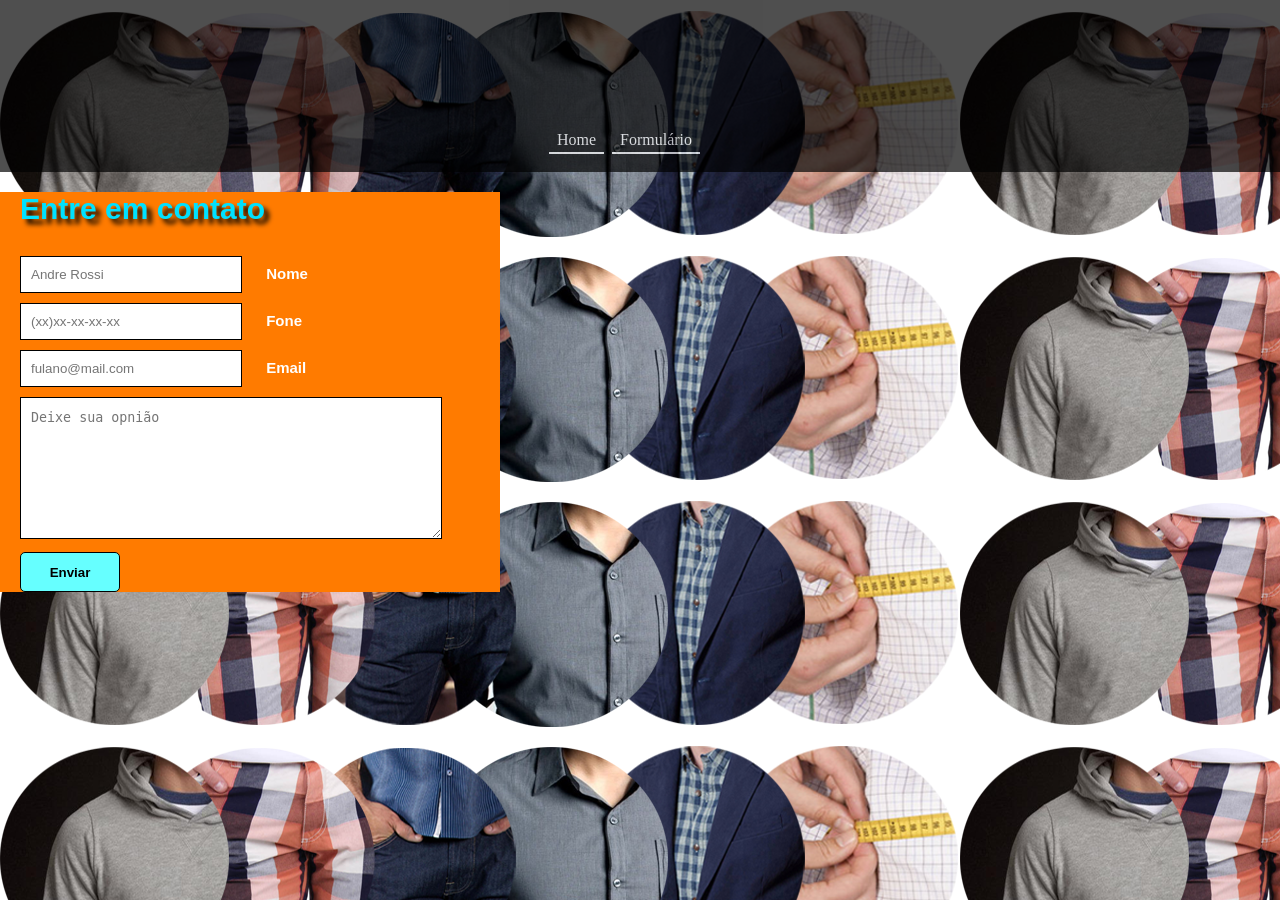
<file: formulário.html>
<!DOCTYPE html>
<html>

<head>
<title>--Formulário Contato--</title>
<meta charset="utf-8" />
<link href="formulário.css" rel="stylesheet" media="all" />
<script src="formulário.js"></script>

</head>

<body>

    <nav>
        <ul>
            <li><a href="index.html">Home</a></li>
            <li><a href="formulário.html">Formulário</a></li>
        </ul>
    </nav>

<form name="meu_form">

  <h1>Entre em contato</h1>

  <input type="text" id="nomeid" placeholder="Andre Rossi" required="required" name="nome" />
  <label for="nome">Nome</label>

  <input type="tel" id="foneid" placeholder="(xx)xx-xx-xx-xx" name="fone" />
  <label for="fone">Fone</label>

  <input type="email" id="emailid" placeholder="fulano@mail.com" name="email" />
  <label for="email">Email</label>

  <textarea placeholder="Deixe sua opnião"></textarea>

  <input type="submit" class="enviar" onclick="Enviar();" value="Enviar" />
</form>
</body>
</html>
</file>
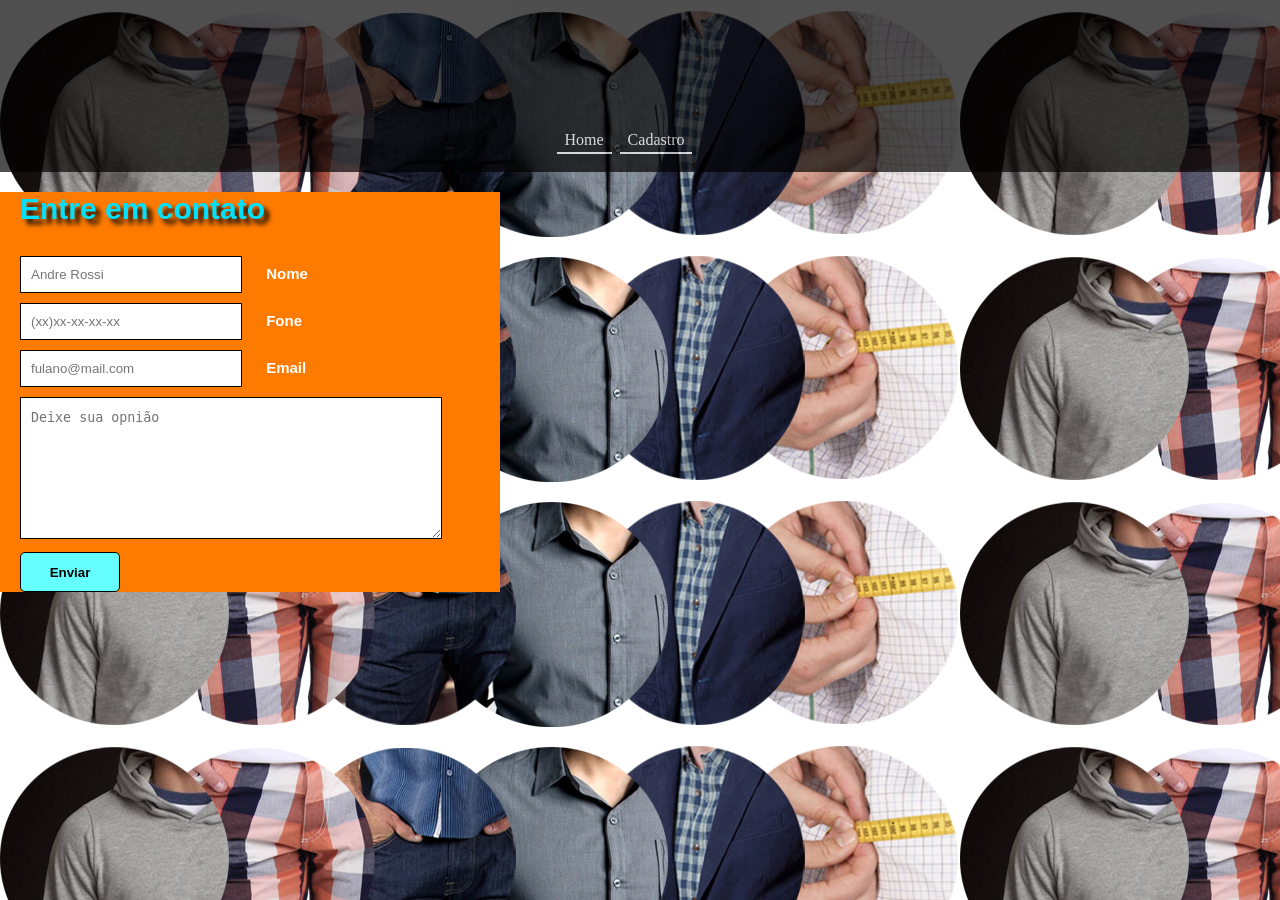
<file: Front-End Home e Perfil/formulário.html>
<!DOCTYPE html>
<html>

<head>
<title>--Formulário Contato--</title>
<meta charset="utf-8" />
<link href="formulário.css" rel="stylesheet" media="all" />
<script src="formulário.js"></script>

</head>

<body>

    <nav>
        <ul>
            <li><a href="index.html">Home</a></li>
            <li><a href="formulário.html">Cadastro</a></li>
        </ul>
    </nav>

<form name="meu_form">

  <h1>Entre em contato</h1>

  <input type="text" id="nomeid" placeholder="Andre Rossi" required="required" name="nome" />
  <label for="nome">Nome</label>

  <input type="tel" id="foneid" placeholder="(xx)xx-xx-xx-xx" name="fone" />
  <label for="fone">Fone</label>

  <input type="email" id="emailid" placeholder="fulano@mail.com" name="email" />
  <label for="email">Email</label>

  <textarea placeholder="Deixe sua opnião"></textarea>

  <input type="submit" class="enviar" onclick="Enviar();" value="Enviar" />
</form>
</body>
</html>
</file>
<file: formulário.css>
body {
    padding: 0;
    margin: 0;
    background: url(./imgs/roupasmasculina1.png);

}

form {
    font-family: Verdana,Tahoma,sans-serif;
    font-size: 15px;
    background-color: rgb(255, 123, 0);
    max-width: 500px;
}

h1 {
    margin-bottom: 20px;
    margin-left: 20px;
    color: rgb(0, 225, 255);
    text-shadow: 5px 5px 5px black;
}

input, textarea {
    width: 200px;
    padding: 10px;
    color: black;
    margin-left: 20px;
    margin-top: 10px;
    -webkit-border-radiu: 5px;
    -moz-border-radiu: 5px;
    border: 1px solid;
}

input:hover, textarea:hover, input:focus, textarea:focus {
    border-color: #000066;
    box-shadow: 5px 0px 9px #FFFF00;
    background-color: rgb(255, 255, 255);
    color: black;
    font-weight: bold;
}

.enviar {
    background-color: #66FFFF;
    height: 40px;
    width: 100px;
    font-weight: bold;
    border-radius: 5px;
    -webkit-border-radius: 5px;
    -moz-border-radius: 5px;
    border: 1px solid;
    color: black;
}

textarea {
    width: 400px;
    height: 120px;
    line-height: 20px;
    max-width: 400px;
}

form label {
    margin-left: 20px;
    color: #FFFFFF;
    font-weight: bold;
}
a{
    
    text-decoration: none;
    color: #ffffff;
    margin-left: 40px;
    
}


nav{
    
    background-color: rgb(0, 0, 0);
    color: #c04646;
    padding: 1px;
    height: 170px;
    opacity: 69%;
}

nav ul{
    list-style: none;
    display: flex;
    justify-content: center; 
    margin-top: 130px;   
    margin-right: 79px;
    
}

nav li > a{
    
    text-decoration: none;
    padding-bottom: 4px;
    padding-left: 8px;
    padding-right: 8px;
    margin-left: 8px;
    color: #ffffff;
    border-bottom: 2px solid #ffffff;
}

.active{
    font-weight: bold;
}

nav li > a:hover{
    color: #ffffff;
    border-bottom: 2px solid #ff8800;
}
</file>
<file: Front-End Home e Perfil/formulário.css>
body {
    padding: 0;
    margin: 0;
    background: url(./imgs/roupasmasculina1.png);

}

form {
    font-family: Verdana,Tahoma,sans-serif;
    font-size: 15px;
    background-color: rgb(255, 123, 0);
    max-width: 500px;
}

h1 {
    margin-bottom: 20px;
    margin-left: 20px;
    color: rgb(0, 225, 255);
    text-shadow: 5px 5px 5px black;
}

input, textarea {
    width: 200px;
    padding: 10px;
    color: black;
    margin-left: 20px;
    margin-top: 10px;
    -webkit-border-radiu: 5px;
    -moz-border-radiu: 5px;
    border: 1px solid;
}

input:hover, textarea:hover, input:focus, textarea:focus {
    border-color: #000066;
    box-shadow: 5px 0px 9px #FFFF00;
    background-color: rgb(255, 255, 255);
    color: black;
    font-weight: bold;
}

.enviar {
    background-color: #66FFFF;
    height: 40px;
    width: 100px;
    font-weight: bold;
    border-radius: 5px;
    -webkit-border-radius: 5px;
    -moz-border-radius: 5px;
    border: 1px solid;
    color: black;
}

textarea {
    width: 400px;
    height: 120px;
    line-height: 20px;
    max-width: 400px;
}

form label {
    margin-left: 20px;
    color: #FFFFFF;
    font-weight: bold;
}
a{
    
    text-decoration: none;
    color: #ffffff;
    margin-left: 40px;
    
}


nav{
    
    background-color: rgb(0, 0, 0);
    color: #c04646;
    padding: 1px;
    height: 170px;
    opacity: 69%;
}

nav ul{
    list-style: none;
    display: flex;
    justify-content: center; 
    margin-top: 130px;   
    margin-right: 79px;
    
}

nav li > a{
    
    text-decoration: none;
    padding-bottom: 4px;
    padding-left: 8px;
    padding-right: 8px;
    margin-left: 8px;
    color: #ffffff;
    border-bottom: 2px solid #ffffff;
}

.active{
    font-weight: bold;
}

nav li > a:hover{
    color: #ffffff;
    border-bottom: 2px solid #ff8800;
}
</file>
